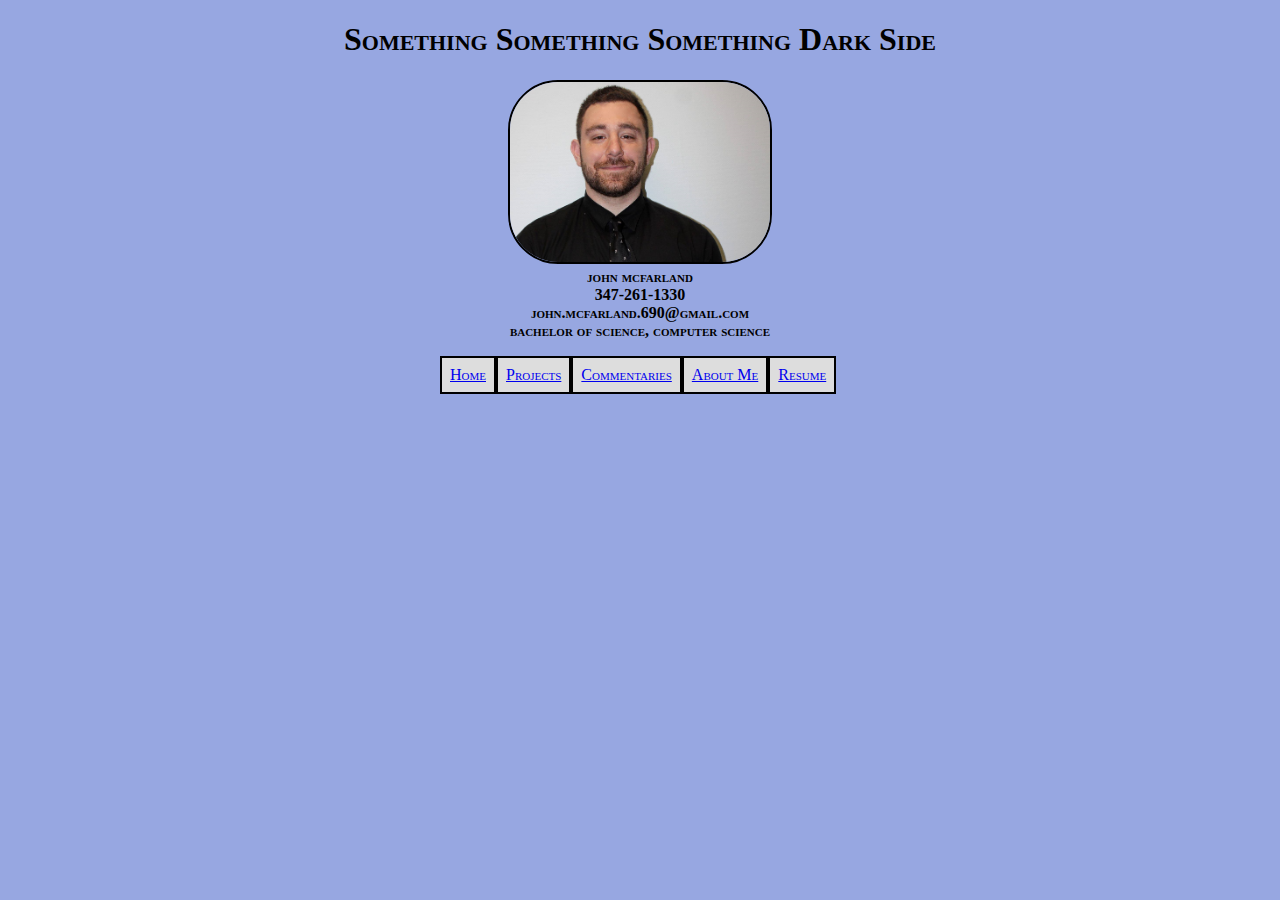
<file: index.html>
<!DOCTYPE html>
<html>

  <head>
    <link rel="stylesheet" type="text/css" href="index.css">

    <title>John McFarland</title>

    <div class="banner">
      <h1> Something Something Something Dark Side </h1>


      <img class="homepic" src="pictures/sgc.png" alt="John McFarland" /></br>

      <div class="contact">
        john mcfarland </br>
        347-261-1330 </br>
        john.mcfarland.690@gmail.com </br>
        bachelor of science, computer science</br>

      </div>

    </div>

  </head>

  <body>
    <!-- <div class="navcontainer"> -->
    <div style="width:800px; margin:0 auto;">
      <ul class="dropDown">
        <li><a href="#">Home</a></li>
        <li><a href="projects.html">Projects</a></li>
        <li><a href="#">Commentaries</a></li>
        <li><a href="#">About Me</a></li>
        <li><a href="#">Resume</a></li>
      </ul>
    </div>





  </body>


</html>
</file>
<file: index.css>
body {
    background-color: #97A7E1;
    font-variant: small-caps;

}

.banner{
    text-align: center;
}

.contact{
  font-weight: bold;
}

.dropDown {
    /*position: float;*/
    list-style-type: none;
    /*padding: 0;*/
    margin-left: 20%;
    margin-right: 20%;
}

.navcontainer{
  float: none;
  /*width:50% ;
  margin-left: auto ;
  margin-right: auto;*/
  border: 1px solid black;
  margin-left: 20%;
  margin-right: 20%;
}

.homepic{
  border-radius: 50px;
  border: 2px solid #000000;
  width: 260px;
  height: 180px;
}

li {
    float: left;
}

a {
    display: block;
    padding: 8px;
    background-color: #dddddd;
    border: 2px solid #000000;
}


#content {
  overflow:auto;
  width: 700px;
  height: 230px;
}

#left, #right {
  display: inline-block;
    width: 45%;
    height: 100%;
}

#left  { float:left;  }
#right { float:right; }
</file>
